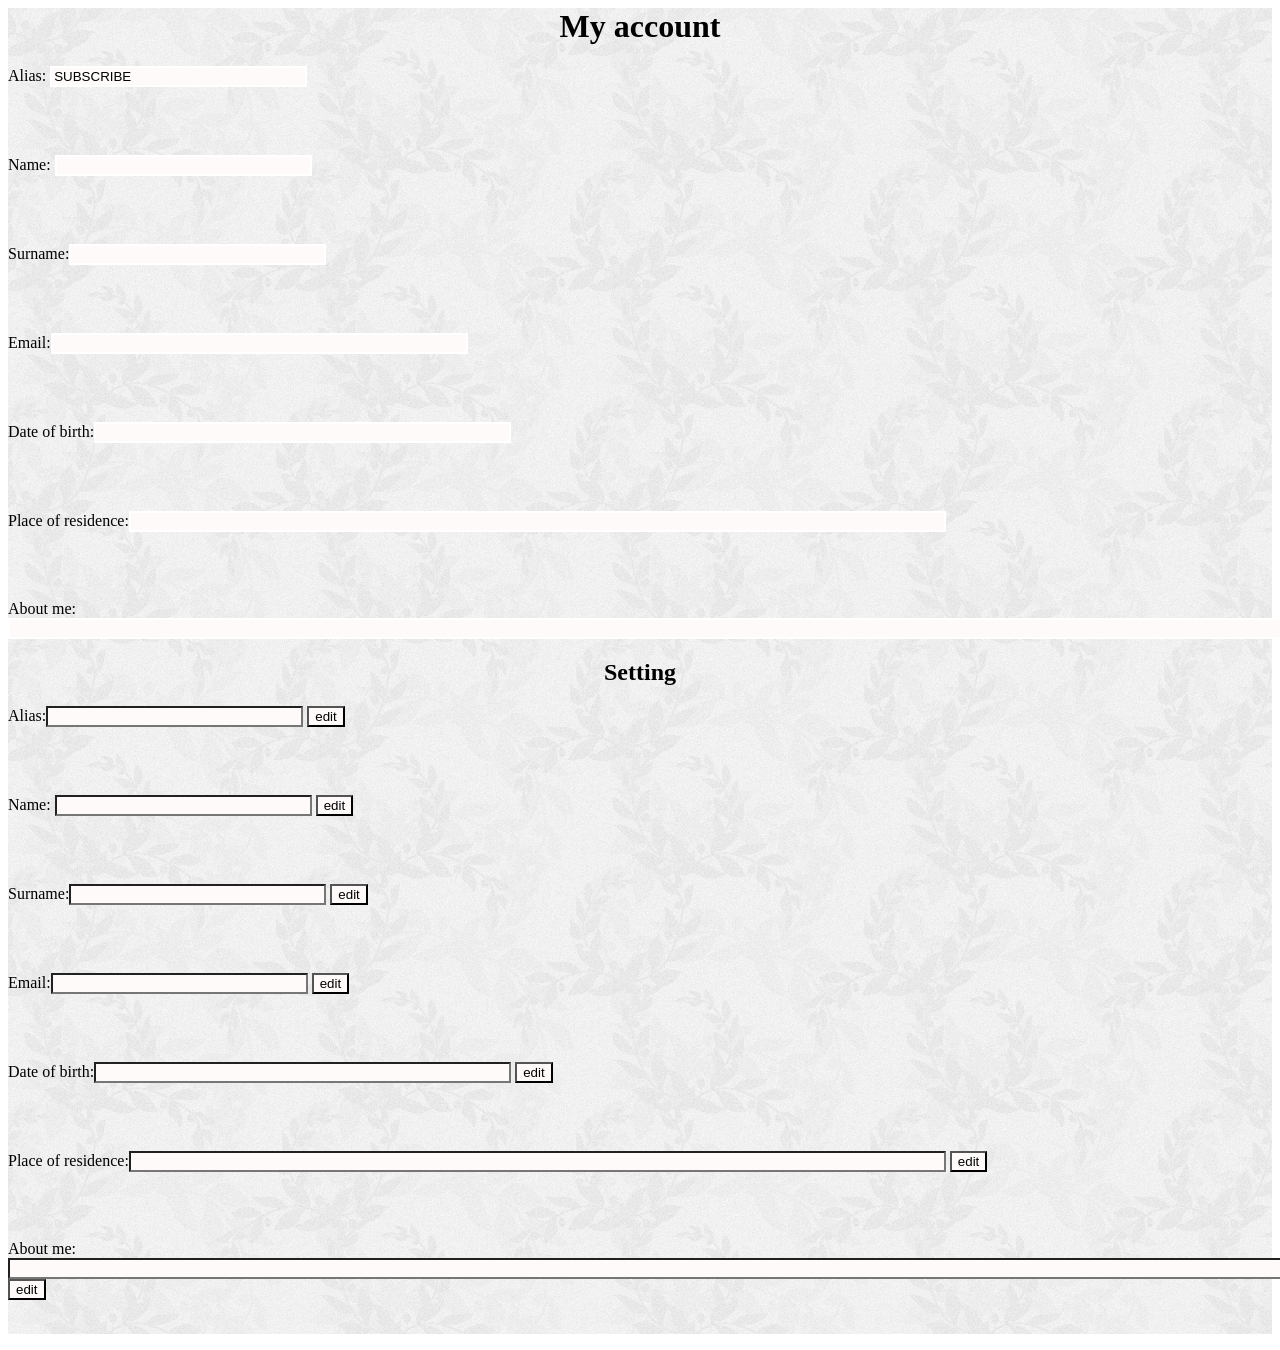
<file: my.html>
<html>

<head>
<style>
 
INPUT{background-color:	#FFFAFA;color:#000;}
</style>
<script>
function gettext() {document.test.Edit1.value=document.test.Edit.value;}
function gettext1() {document.test.Edit2.value=document.test.Edit11.value;}
function gettext2() {document.test.Edit3.value=document.test.Edit22.value;}
function gettext3() {document.test.Edit4.value=document.test.Edit33.value;}
function gettext4() {document.test.Edit5.value=document.test.Edit44.value;}
function gettext5() {document.test.Edit6.value=document.test.Edit55.value;}
function gettext6() {document.test.Edit7.value=document.test.Edit66.value;}

</script>

</head>
<body >
<div style="background :url('./F.jpg')repeat" > 

<h1 align="center" >My account</h1>

<form name="test">

<p>Alias: <input type="text" name="Edit1" readonly style="border:2px solid white" size="30" value="SUBSCRIBE"></p> 
  <br>
   <br>
<p> Name: <input type="text" name="Edit2" readonly style="border:2px solid white" size="30"></p> 
  <br>
    <br>
<p>Surname:<input type="text" name="Edit3" readonly style="border:2px solid white" size="30"></p> 
<br>
  <br>
<p>Email:<input type="text" name="Edit4" readonly style="border:2px solid white" size="50"></p> 
<br>
  <br>
<p>Date of birth:<input type="text" name="Edit5" readonly style="border:2px solid white" size="50"></p> 
<br>
  <br>
<p>Place of residence:<input type="text" name="Edit6" readonly style="border:2px solid white" size="100"></p> 
<br>
  <br>
<p>About me:<input type="text" name="Edit7" readonly style="border:2px solid white" size="215"></p> 
 

<h2 align="center">Setting</h2>


<p>Alias:<input type=search name="Edit" size="30">
  <input type="button" value="edit" Onclick="gettext()"></p> 
<br>
<br>
<p> Name: <input type=search name="Edit11" size="30">
 <input type="button" value="edit" Onclick="gettext1()"></p> 
<br>
<br>
<p>Surname:<input type=search" name="Edit22" size="30">
  <input type="button" value="edit" Onclick="gettext2()"></p> 
<br>
<br>
<p>Email:<input type=search name="Edit33" size="30">
 <input type="button" value="edit" Onclick="gettext3()"></p> 
<br>
<br>
<p>Date of birth:<input type=search name="Edit44" size="50">
  <input type="button" value="edit" Onclick="gettext4()"></p> 
<br>
<br>
<p>Place of residence:<input type=search name="Edit55" size="100">
 <input type="button" value="edit" Onclick="gettext5()"></p> 
<br>
<br>
<p>About me:<input type=search name="Edit66" size="215">
 <input type="button" value="edit" Onclick="gettext6()"></p> 

<br>

</form>
</div >
</body>

</html>
</file>
